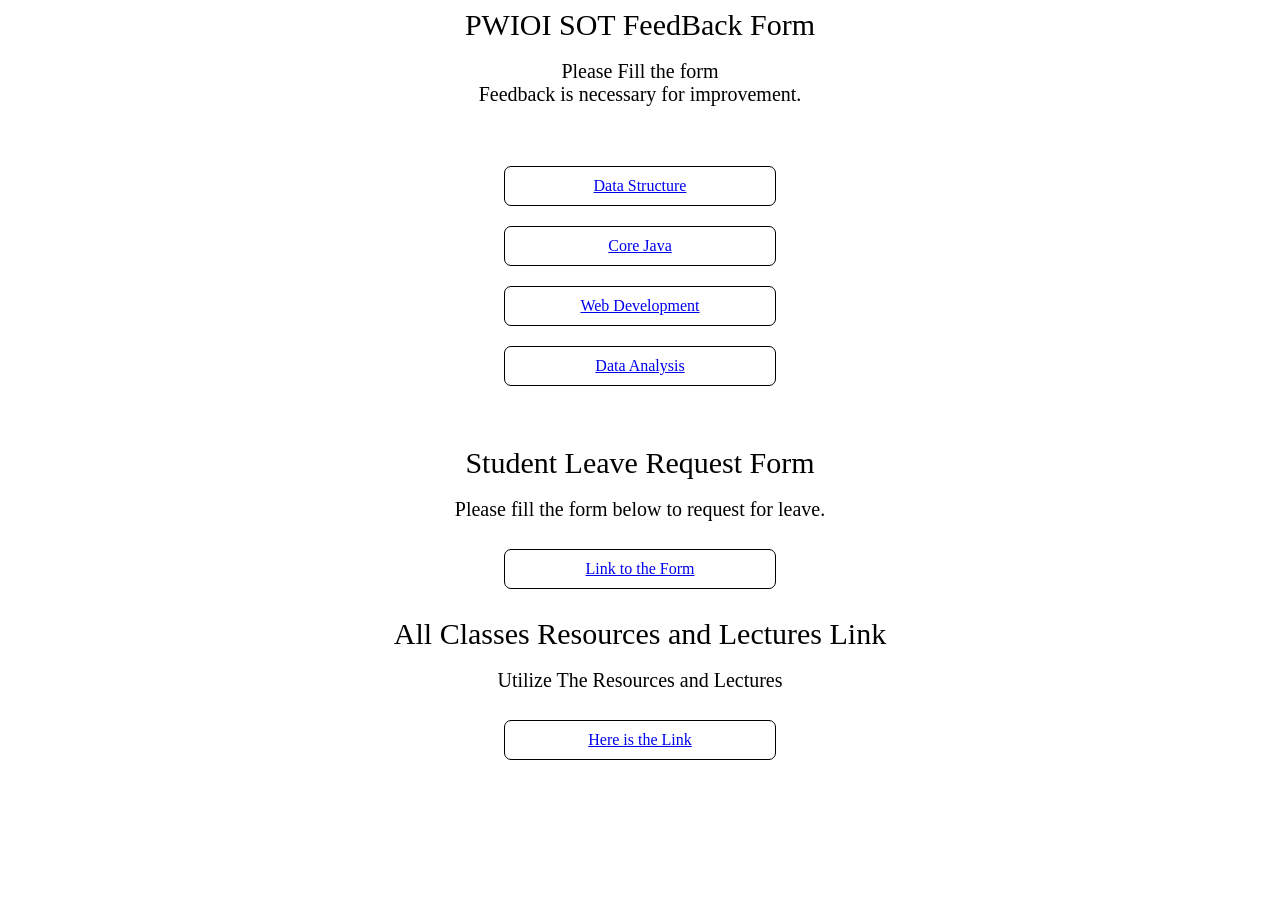
<file: index.html>
<!DOCTYPE html>
<html lang="en">
<head>
    <meta charset="UTF-8">
    <meta name="viewport" content="width=device-width, initial-scale=1.0">
    <title>PWIOI Feedback Form</title>
    <style type = "text/css">
        .Feedback{
            text-align: center;
            font-size: 30px;
            font-variant: normal;
            font-style: normal;
        }
        .Statement{
            text-align: center;
            font-size: 20px;
            font-variant: normal;
            font-style: normal;
        }

        
        .L_1{
            text-align: center;
        }
        /* .textbox {
            width: 110px;
            height: 32px;
            padding: 10px -10px 10px 10px;
            border: 5px solid black;
            margin: 0;
        } */
        .blocks {
            /* border: 1px solid red; */
            margin: 50px;
            display: flex;
            flex-direction: column;
            justify-content: center;
            align-items: center;
            text-align: center;
        }
        .blocks div {
            border: 1px solid black;
            border-radius: 7px;
            margin: 10px;
            padding: 10px;
            width: 250px;
        }
        .Third{
           
           border: 1px solid black;
           border-radius: 7px;
           margin: 10px;
           padding: 10px;
           width: 250px;
        }
        .Third{
            /* border: 1px solid red; */
            margin: 10px;
            justify-content: center;
            align-items: center;
            text-align: center;
        }

            
            
        
        
           


       
        
        .First{
            text-align: center;
            font-size: 30px;
            font-variant: normal;
            font-style: normal;
        }
        .Second{
            text-align: center;
            font-size: 20px;
            font-variant: normal;
            font-style: normal;
        }
        .Fourth{
            text-align: center;
            font-size: 30px;
            font-variant: normal;
            font-style: normal;
        }
        .Fifth{
            text-align: center;
            font-size: 20px;
            font-variant: normal;
            font-style: normal;
        }

        .Sixth{
           
           border: 1px solid black;
           border-radius: 7px;
           margin: 10px;
           padding: 10px;
           width: 250px;
        }
        .Sixth{
            /* border: 1px solid red; */
            margin: 10px;
            justify-content: center;
            align-items: center;
            text-align: center;
        }
        
        
        
    </style>
</head>
<body >
    
    <header>
        <div class = "Feedback"> PWIOI SOT FeedBack Form </div>

        <div> &nbsp;</div>
        <div class = "Statement"> Please Fill the form <br>Feedback is necessary for improvement.</div>

    </header>
    
    <div class="blocks">
        <a href="https://docs.google.com/forms/d/e/1FAIpQLSexYhHcA54OwwzGnOUWmx8ElcPB8R0ktD2qQLdXZHdcmXIUxg/viewform?usp=sf_link"><div>Data Structure</div></a>
        <a href="https://docs.google.com/forms/d/e/1FAIpQLScfqEaIL--ZFg2VxrRf5ZpKMr1Pka5DnMbJsOmjCvaLa1wQmQ/viewform"><div>Core Java</div></a>
        <a href="https://docs.google.com/forms/d/e/1FAIpQLSfq6vZj8cm0ecE6ywfmh6KhkWDS1BUjB_pdzLzH4ghO36FG9g/viewform?usp=sf_link"><div>Web Development</div></a>
        <a href="https://docs.google.com/forms/d/e/1FAIpQLSdSzsAma4RSl42Y2z6o-zFkRhkTBdEthNUF0mqf_gaIBB21uQ/viewform?usp=sf_link"><div>Data Analysis</div></a>
    </div>


    <div style="display: flex; flex-direction: column; align-items: center; justify-content: center;">

        <div >
            <div class="First"> Student Leave Request Form </div>
            <div> &nbsp;</div>
            <div class = "Second"> Please fill the form below to request for leave.</div>
            <div> &nbsp;</div>
        </div>
        <div class = "Third"><a href="https://pw.jotform.com/241823645406052" ><div>Link to the Form</div></a></div>
    

    </div>




    <article>
    <div style="display: flex; flex-direction: column; align-items: center; justify-content: center;">

        <div >
            <div> &nbsp; </div>
            <div class="Fourth"> All Classes Resources and Lectures Link </div>
            <div> &nbsp;</div>
            <div class = "Fifth"> Utilize The Resources and Lectures </div>
            <div> &nbsp;</div>
        </div>
        <div class = "Sixth"><a href="https://docs.google.com/spreadsheets/d/1okp5_ED7C4OZQ173F9A-1FmfIc6AazJqz3aLB-7x6T8/edit?gid=0#gid=0" ><div> Here is the Link</div></a></div>
    

    </div>
</article>
    





</body>
</html>
</file>
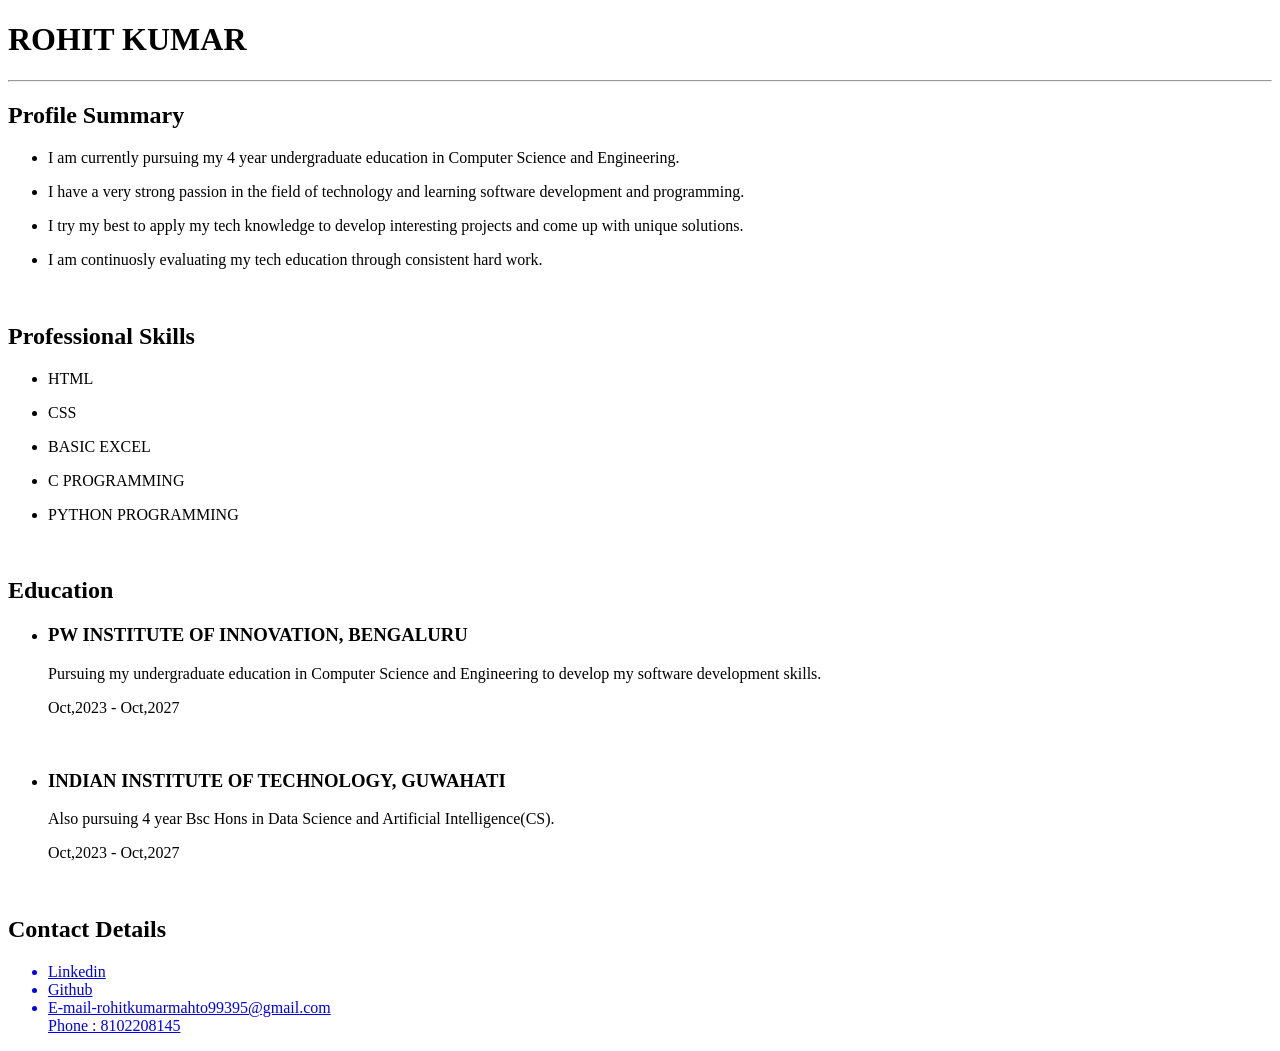
<file: Day 1/index.html>
<!DOCTYPE html>
<html lang="en">
<head>
    <meta charset="UTF-8">
    <meta name="viewport" content="width=device-width, initial-scale=1.0">
    <title>Rohit Kumar Resume</title>
</head>
<body>
        <h1>ROHIT KUMAR</h1>
        <hr>
        <h2>Profile Summary</h2>
        <ul><p><li>I am currently pursuing my 4 year undergraduate education in Computer Science and Engineering.</li></p>
            <p><li>I have a very strong passion in the field of technology and learning software development and programming.</li></p>
            <p><li>I try my best to apply my tech knowledge to develop interesting projects and come up with unique solutions.</li></p>
            <p><li>I am continuosly evaluating my tech education through consistent hard work.</li></p>
            <br>
        </ul>
        <h2>Professional Skills</h2>
        <ul><p><li>HTML</li></p>    
            <p><li>CSS</li></p>    
            <p><li>BASIC EXCEL</li></p>    
            <p><li>C PROGRAMMING</li></p>  
            <p><li>PYTHON PROGRAMMING</li></p>
            <br>
        </ul>
       
        <h2>Education</h2>
        <ul><li><h3>PW INSTITUTE OF INNOVATION, BENGALURU</h3></li></ul>
        <ul><p>Pursuing my undergraduate education in Computer Science and Engineering to develop my software development skills.</ul>
        <ul> <p>Oct,2023 - Oct,2027</p></ul>   
            <br>

        <ul><li><h3>INDIAN INSTITUTE OF TECHNOLOGY, GUWAHATI</h3></li></ul>
        <ul><p>Also pursuing 4 year Bsc Hons in Data Science and Artificial Intelligence(CS).</p></ul>
        <ul><p>Oct,2023 - Oct,2027</p></ul>
        <br>
        <h2>Contact Details</h2>
        <ul><a href="https://www.linkedin.com/in/rohit-kumar-ug/"><li>Linkedin</li></a>
            <a href="https://github.com/rohit-ioi"><li>Github</li></a>
            <a href="mailto:rohitkumarmahto99395@gmail.com"><li>E-mail-rohitkumarmahto99395@gmail.com</li></a>
            <a href="tel:8102208145">Phone : 8102208145</a>
        </ul>


        
</body>
</html>
</file>
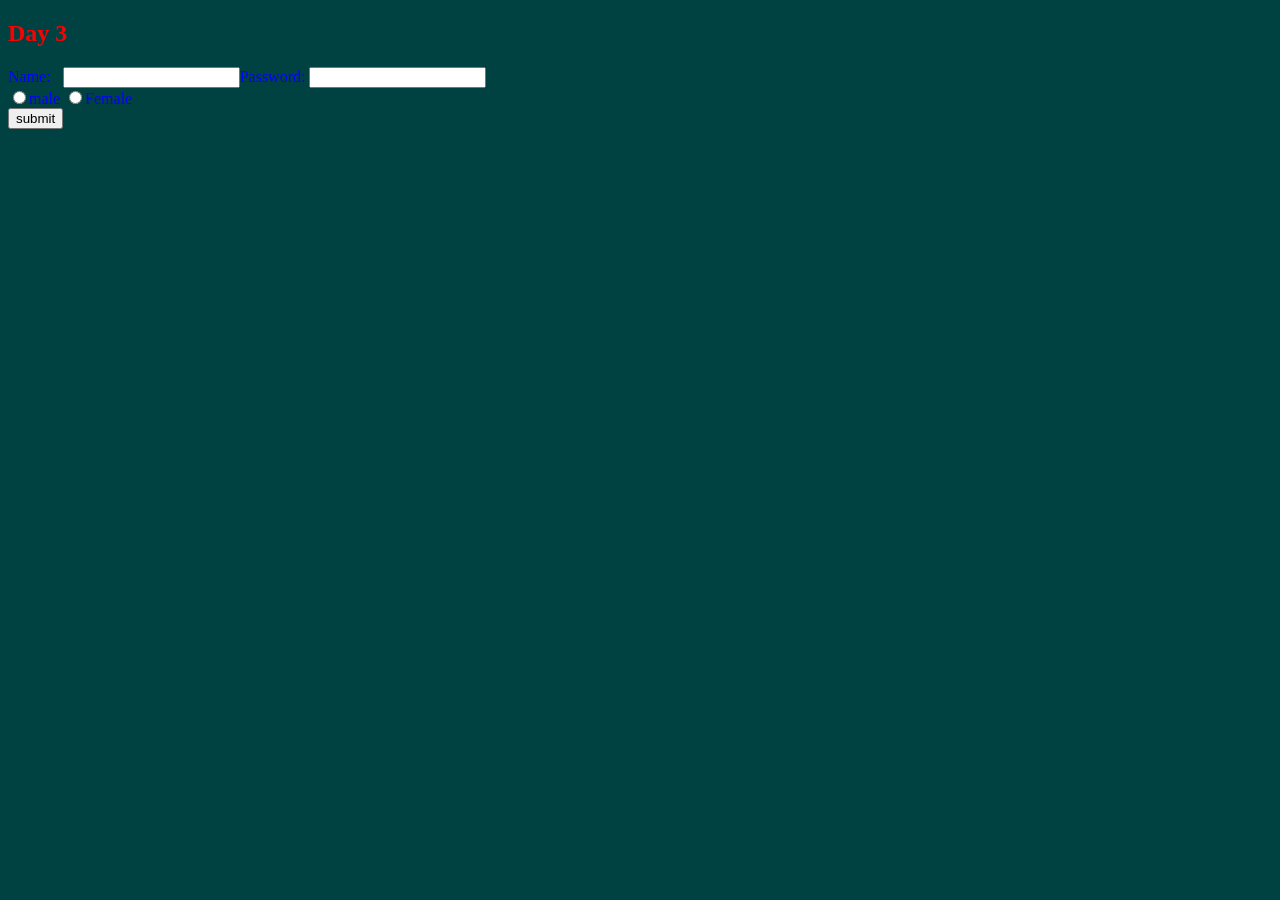
<file: Day 3/index.html>
<!DOCTYPE html>
<html lang="en">
<head>
    <meta charset="UTF-8">
    <meta name="viewport" content="width=device-width, initial-scale=1.0">
    <link rel="stylesheet" href="style.css">
    <style>
        body {
            background-color: 
        }
    </style>
    <title>Day 3</title>
</head>
<body>
    <!-- <audio src="" controls autoplay></audio>
    <video src="" controls autoplay ></video> -->

   

<!-- <h2>HTML Forms</h2>

<form action="/action_page.php">
  <label for="fname">First name:</label><br>
  <input type="text" id="fname" name="fname" value="John"><br>
  <label for="lname">Last name:</label><br>
  <input type="text" id="lname" name="lname" value="Doe"><br><br>
  <input type="submit" value="Submit">
</form> 

<p>If you click the "Submit" button, the form-data will be sent to a page called "/action_page.php".</p>
-->
<h2 style="color: red">Day 3</h2>

<form style="color: blue" action="" method="">Name: &nbsp; <input type = "text" name ="firstname"/>Password:
<input type = "password" name ="" id ="">
<br>
<input type="radio" name="gend" value="male"/>male
<input type="radio" name="gend" value="female"/>Female
<br>
<input type="submit" value = "submit"/>
</form>
</body>
</html>
</file>
<file: Day 3/style.css>
body{
    background-color:   #004242                                              
}
</file>
